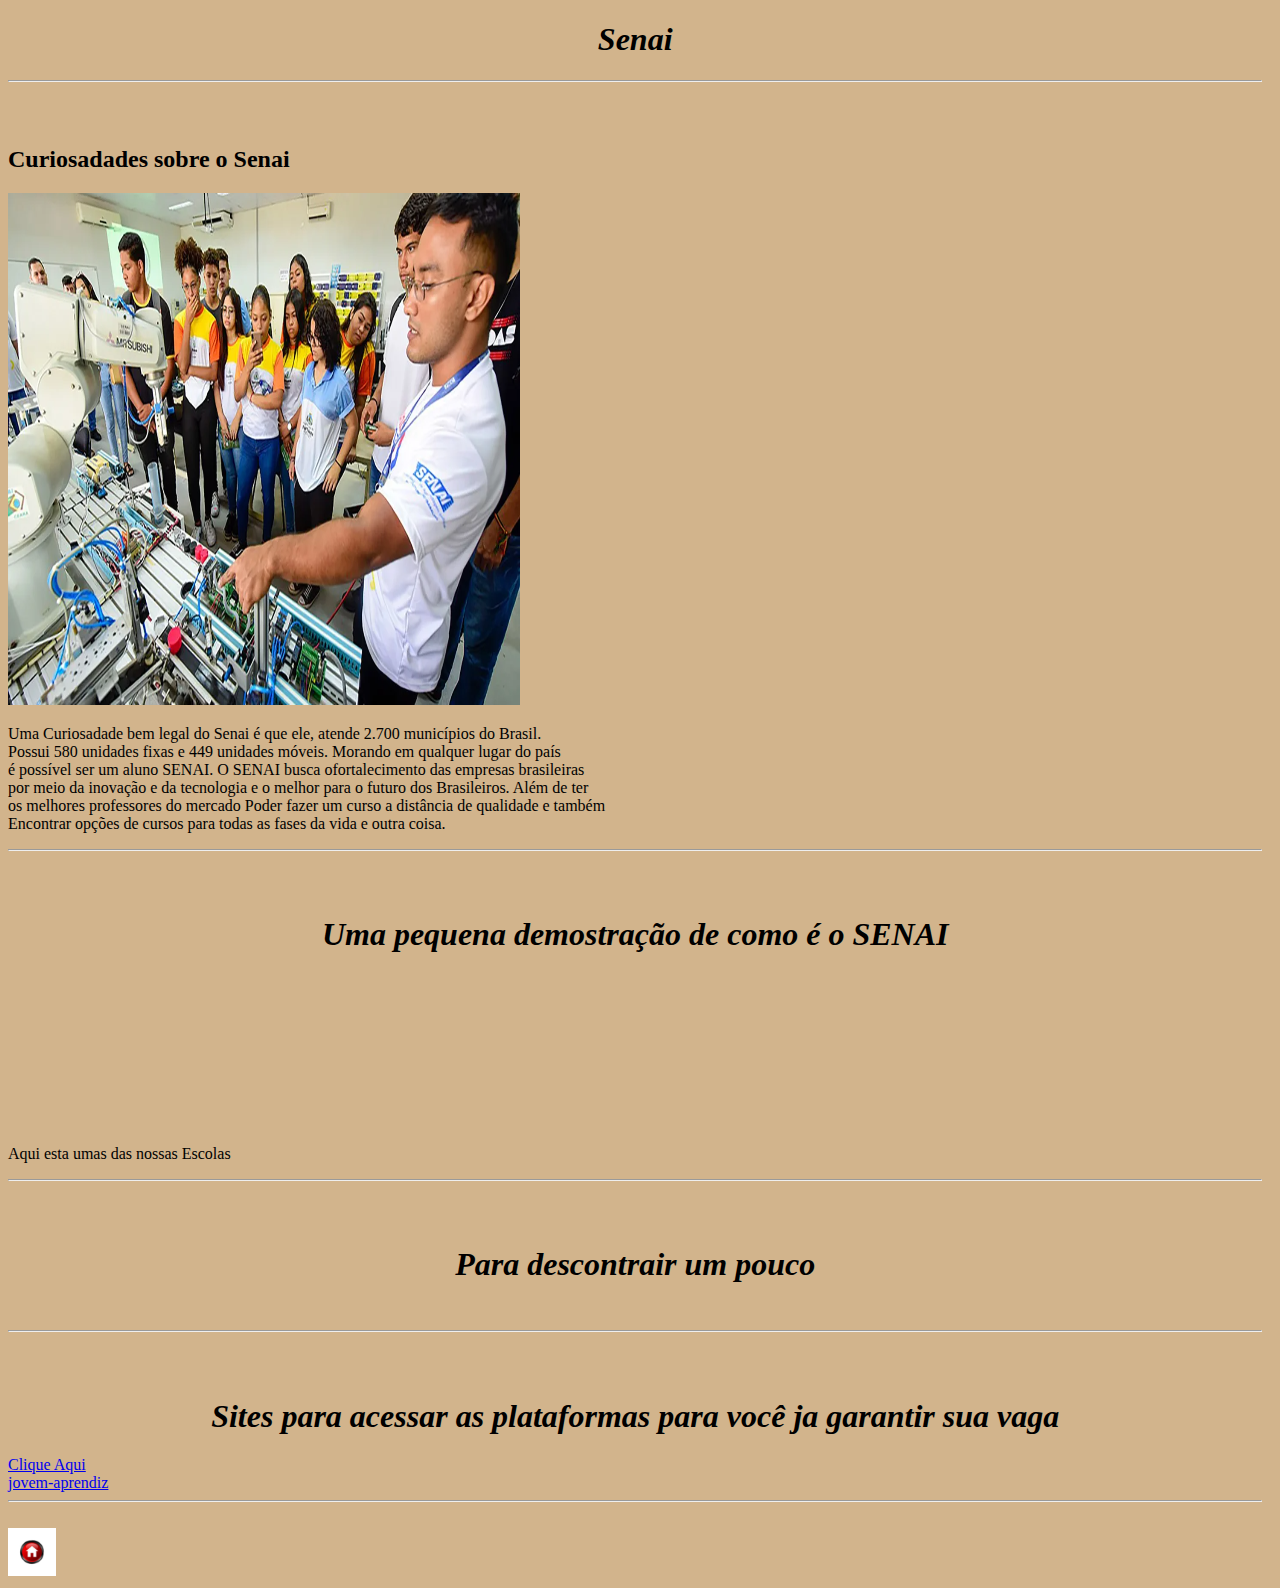
<file: index (2).html>
<!DOCTYPE html>
<html lang="pt-br">

<head>
    <link rel="stylesheet" href="ONE PAGE.css">
    <meta charset="UTF-8">
    <meta name="viewport" content="width=device-width, initial-scale=1.0">
    <title>One Page / Matheus G / DS</title>
    <link rel="shortcut icon" href="IMAGENS/download.png">
</head>

<body>
    <h1 class="Titulo" id="Titulo">Senai</h1>
    <hr>
    <br>
    <br>
    <h2>Curiosadades sobre o Senai</h2>
    <img src="IMAGENS/senai.png" alt="">
    <br>
    <p>Uma Curiosadade bem legal do Senai é que ele, atende 2.700 municípios do Brasil. <br>
        Possui 580 unidades fixas e 449 unidades móveis.
        Morando em qualquer lugar do país <br>
        é possível ser um aluno SENAI.
        O SENAI busca ofortalecimento das empresas brasileiras <br>
        por meio da inovação e da tecnologia e o melhor para o
        futuro dos Brasileiros.
        Além de ter <br>
        os melhores professores do mercado
        Poder fazer um curso a distância de qualidade e também <br>
        Encontrar
        opções de cursos para todas as fases da vida
        e outra coisa.
    </p>
    <hr>
    <br>
    <br>
    <h1>Uma pequena demostração de como é o SENAI</h1>
    <iframe width="560" height="315" src="https://www.youtube.com/embed/Ks108wyGvNA?si=sAwu5aymAQdSxNGA"
        title="YouTube video player" frameborder="0"
        allow="accelerometer; autoplay; clipboard-write; encrypted-media; gyroscope; picture-in-picture; web-share"
        referrerpolicy="strict-origin-when-cross-origin" allowfullscreen></iframe>
    <p>Aqui esta umas das nossas Escolas</p>
    <hr>
    <br>
    <br>
    <h1>Para descontrair um pouco</h1>
    <audio controls>
        <source src="Audios/ihihi.mp3">
    </audio>
    <hr>
    <br>
    <br>
    <h1>Sites para acessar as plataformas para você ja garantir sua vaga</h1>
    <a href="https://www.sp.senai.br/cursos-tecnicos">Clique Aqui</a> <br>
    <a href="https://www.senairs.org.br/jovem-aprendiz">jovem-aprendiz</a>
    <hr>
    <br>
    <footer class="footer">
        <a href="#Titulo" title="Titulo"><img src="IMAGENS/casaa.png" ></a>
    </footer>



</body>

</html>
</file>
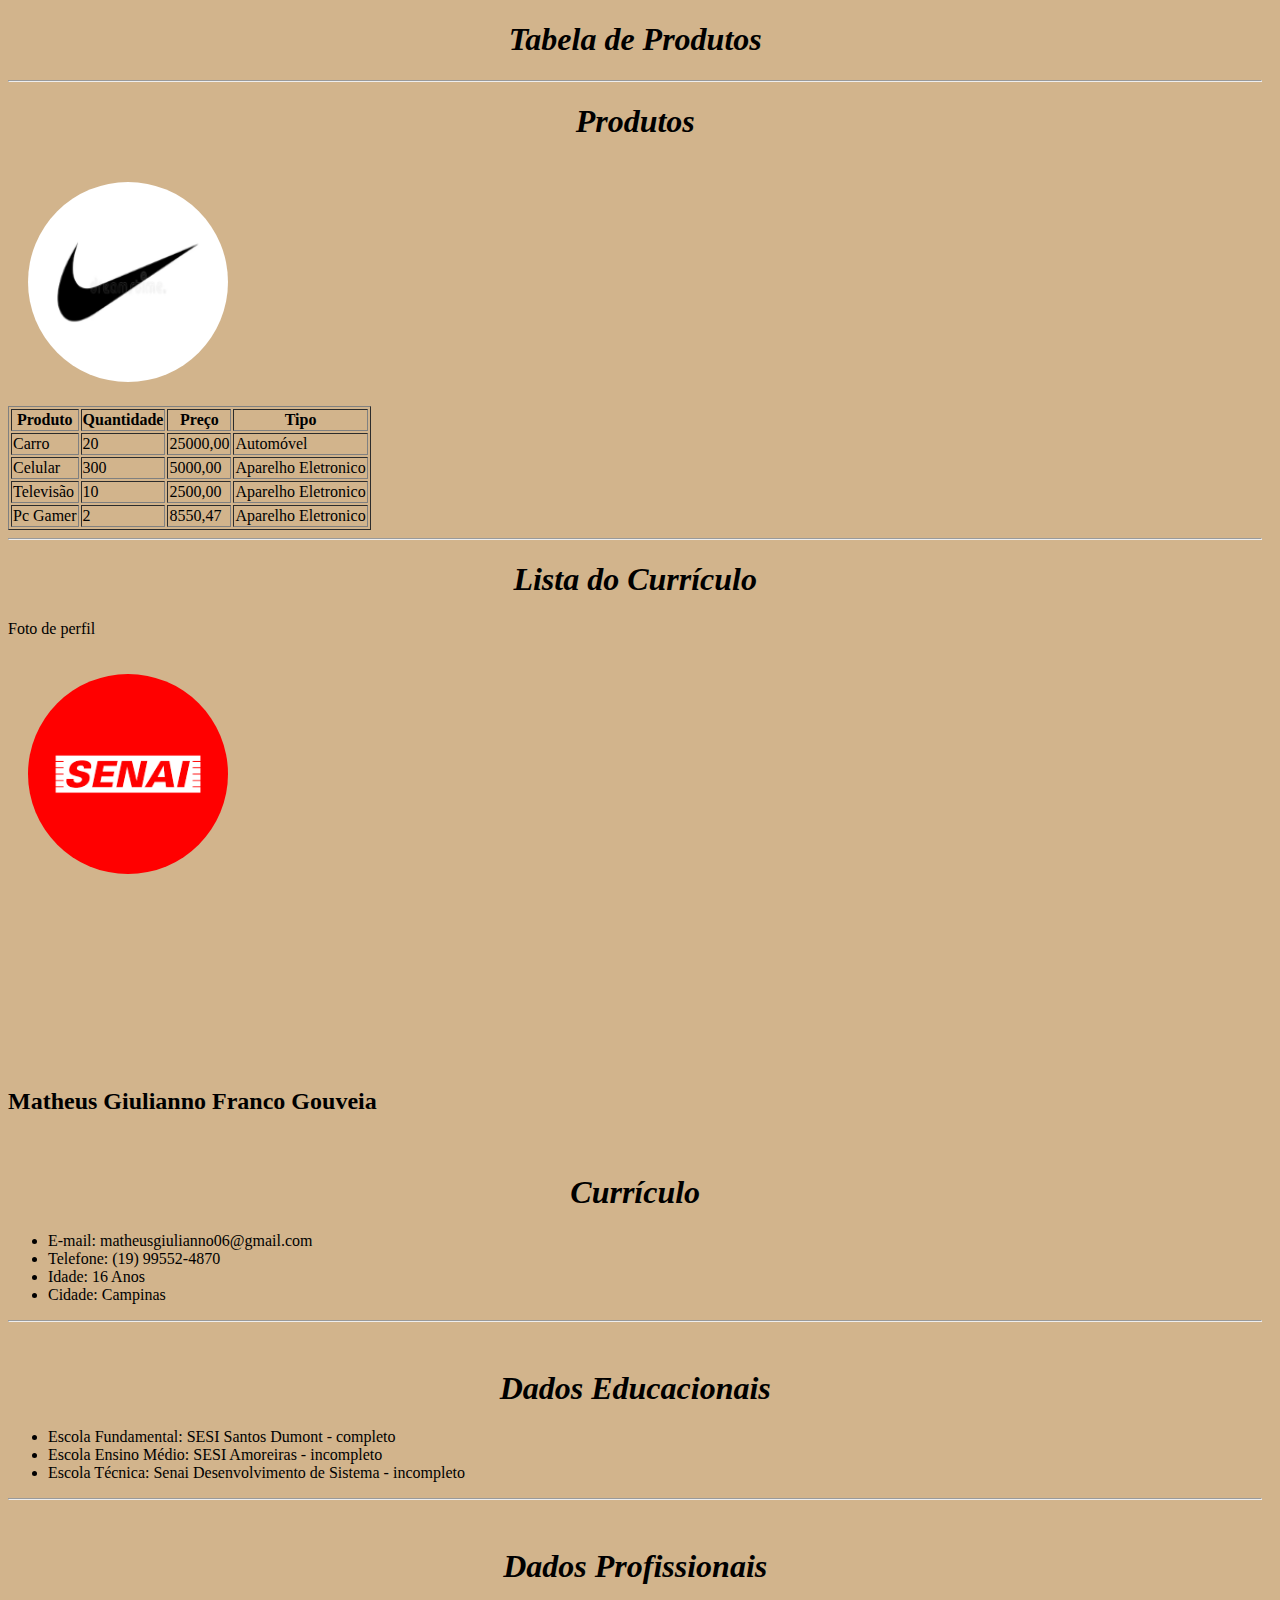
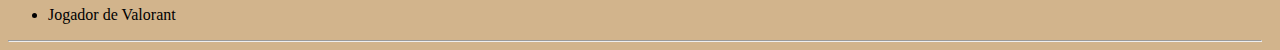
<file: sitetabela.html>
<!DOCTYPE html>
<html lang="pt-br">

<head>
    <link rel="stylesheet" href="style.css">
    <meta charset="UTF-8">
    <meta name="viewport" content="width=device-width, initial-scale=1.0">
    <title>Tabela / Matheus G / DS </title>
</head>

<body>
    <main>
        <section class="Tabela" id="Tabela">
            <h1>Tabela de Produtos</h1>
            <table border="1">

                <tr>
                    <th>Produto</th>
                    <th>Quantidade</th>
                    <th>Preço</th>
                    <th>Tipo</th>
                </tr>
                <tr>
                    <td>Carro</td>
                    <td>20</td>
                    <td>25000,00</td>
                    <td>Automóvel</td>
                </tr>
                <tr>
                    <td>Celular</td>
                    <td>300</td>
                    <td>5000,00</td>
                    <td>Aparelho Eletronico</td>

                </tr>
                <tr>
                    <td>Televisão</td>
                    <td>10</td>
                    <td>2500,00</td>
                    <td>Aparelho Eletronico</td>
                </tr>
                <tr>
                    <td>Pc Gamer</td>
                    <td>2</td>
                    <td>8550,47</td>
                    <td>Aparelho Eletronico</td>
                    </td>
                </tr>
                <section>
                    <hr>
                    <h1>Produtos</h1>
                    <div class="Cards" id="Cards">
                        <img src="IMAGENS/nike.png" alt="">

                    </div>



            </table>
            <hr>
            <h1>Lista do Currículo</h1>
            <P>Foto de perfil</P>
            <div class="Cards" id="Cards">
            <img src="IMAGENS/download.png" alt="">
            <div>
            <p></p>
            <iframe width="560" height="315" src="https://www.youtube.com/embed/5m1aWZfC4yU?si=vfzA0sOXf1ZAifTe"
                title="YouTube video player" frameborder="0"
                allow="accelerometer; autoplay; clipboard-write; encrypted-media; gyroscope; picture-in-picture; web-share"
                referrerpolicy="strict-origin-when-cross-origin" allowfullscreen></iframe>
            <h2>Matheus Giulianno Franco Gouveia</h2>

            <br>
            <section class="Dados pessoais" id="Dados pessoais">
                <h1>Currículo</h1>
                <ul>
                    <li>E-mail: matheusgiulianno06@gmail.com</li>
                    <li>Telefone: (19) 99552-4870</li>
                    <li>Idade: 16 Anos</li>
                    <li>Cidade: Campinas</li>
                </ul>
                <section>
                    <hr>

                    <br>
                    <section class="Dados Educacionais" id="Dados Educacionais">
                        <h1>Dados Educacionais</h1>
                        <ul typer>
                            <li>Escola Fundamental: SESI Santos Dumont - completo</li>
                            <li>Escola Ensino Médio: SESI Amoreiras - incompleto</li>
                            <li>Escola Técnica: Senai Desenvolvimento de Sistema - incompleto</li>
                        </ul>
                        <section>
                            <hr>

                            <br>
                            <section class="Dados Profissionais" id="Dados Profissionais">
                                <h1>Dados Profissionais</h1>
                                <ul>
                                    <li>Jogador de Valorant</li>
                                </ul typer>
                                <hr>
                            </section>
    </main>
</body>

</html>
</file>
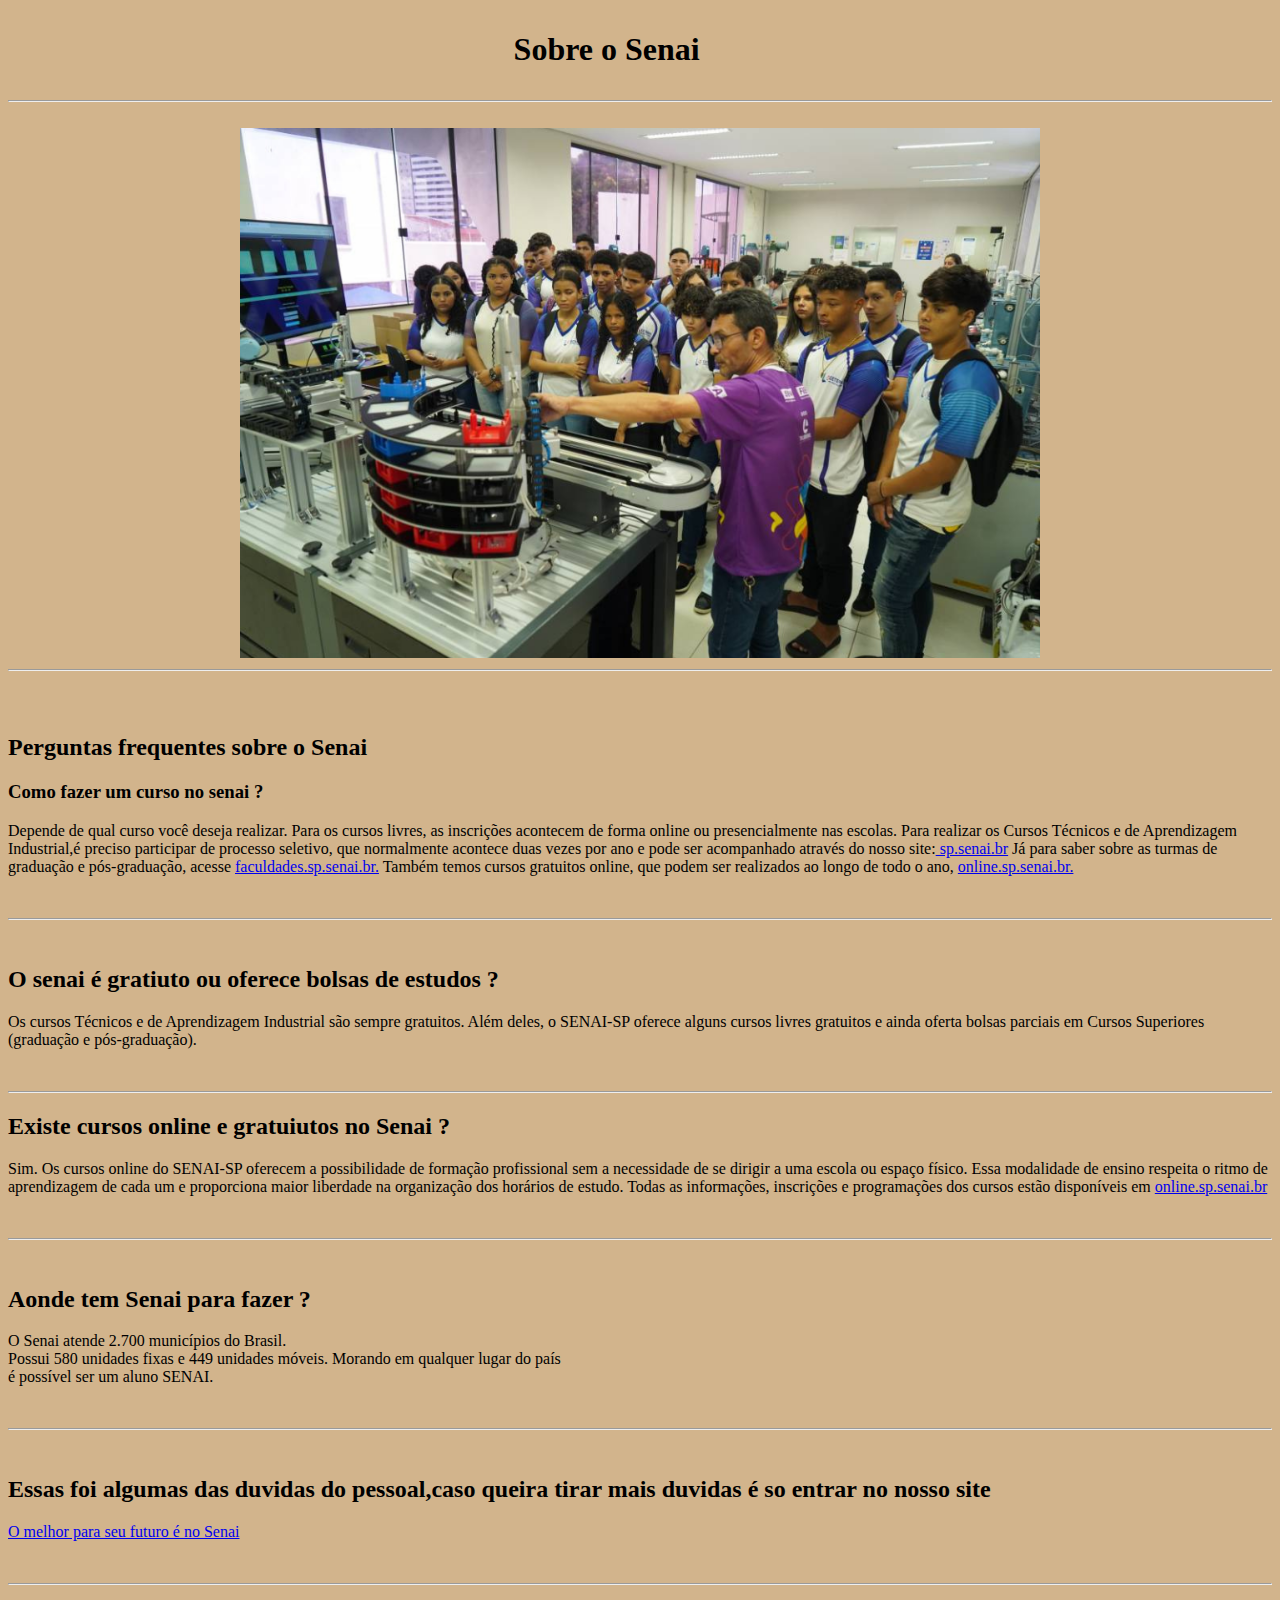
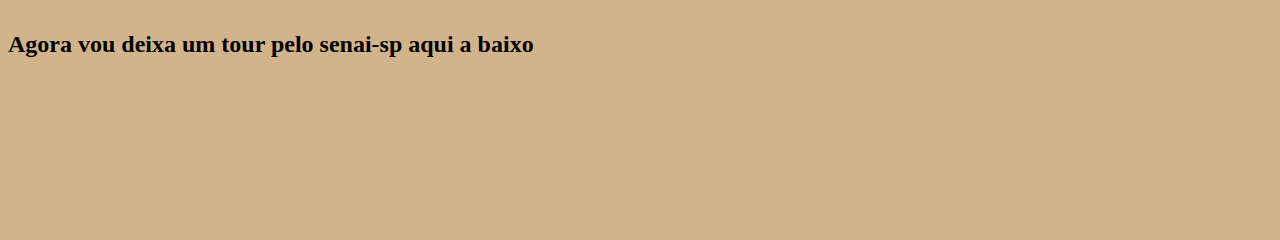
<file: sobre.html>
<!DOCTYPE html>
<html lang="pt-br">

<head>
    <meta charset="UTF-8">
    <meta name="viewport" content="width=device-width, initial-scale=1.0">
    <title>Sobre o Senai</title>
    <link rel="stylesheet" href="sobre.css">
</head>

<body>
    <div class="titulo">
        <h1>Sobre o Senai</h1>
    </div>
    <hr>
    <br>
    <div class="slider">
        <!-- Container que agrupa todos os slides -->
        <div class="slides">
            <!-- Slide 1 -->
            <div class="slide">
                <img src="IMAGENS/1.png" alt="Banner 1">
            </div>
            <!-- Slide 2 -->
            <div class="slide">
                <img src="IMAGENS/2.png" alt="Banner 2">
            </div>
            <!-- Slide 3 -->
            <div class="slide">
                <img src="IMAGENS/3.png" alt="Banner 3">
            </div>
        </div>
    </div>
    <hr>
    <br>
    <br>
    <h2>Perguntas frequentes sobre o Senai</h2>
    <h3>Como fazer um curso no senai ? </h3>
    <p>Depende de qual curso você deseja realizar. Para os cursos livres, as inscrições acontecem de forma online ou
        presencialmente nas escolas. Para realizar os Cursos Técnicos e de Aprendizagem Industrial,é preciso participar
        de processo seletivo, que normalmente acontece duas vezes por ano e pode ser acompanhado através do nosso
        site:<a href="https://www.sp.senai.br/"> sp.senai.br</a>
        Já para saber sobre as turmas de graduação e pós-graduação, acesse <a
            href="https://faculdades.sp.senai.br/">faculdades.sp.senai.br.</a> Também
        temos cursos gratuitos online, que podem ser realizados ao longo de todo o ano, <a
            href="https://online.sp.senai.br/">online.sp.senai.br.</a>
    </p>
    <br>
    <hr>
    <br>
    <h2>O senai é gratiuto ou oferece bolsas de estudos ?</h2>
    <p>Os cursos Técnicos e de Aprendizagem Industrial são sempre gratuitos. Além deles, o SENAI-SP oferece alguns
        cursos livres gratuitos e ainda oferta bolsas parciais em Cursos Superiores (graduação e pós-graduação).</p>
    <br>
    <hr>
    <h2>Existe cursos online e gratuiutos no Senai ?</h2>
    <p>Sim. Os cursos online do SENAI-SP oferecem a possibilidade de formação profissional sem a necessidade de se
        dirigir a uma escola ou espaço físico.

        Essa modalidade de ensino respeita o ritmo de aprendizagem de cada um e proporciona maior liberdade na
        organização dos horários de estudo. Todas as informações, inscrições e programações dos cursos estão disponíveis
        em <a href="https://online.sp.senai.br/">online.sp.senai.br</a> </p>
    <br>
    <hr>
    <br>
    <h2>Aonde tem Senai para fazer ?</h2>
    <p>O Senai atende 2.700 municípios do Brasil. <br>
        Possui 580 unidades fixas e 449 unidades móveis.
        Morando em qualquer lugar do país <br>
        é possível ser um aluno SENAI.</p>
    <br>
    <hr>
    <br>
    <H2>Essas foi algumas das duvidas do pessoal,caso queira tirar mais duvidas é so entrar no nosso site</H2>
    <p><a href="https://www.sp.senai.br/">O melhor para seu futuro é no Senai</a></p>
    <br>
    <hr>
    <br>
    <h2>Agora vou deixa um tour pelo senai-sp aqui a baixo</h2>
    <iframe width="560" height="315" src="https://www.youtube.com/embed/J--7IsdWSwY?si=FGl9kgksC8ENDd9C"
        title="YouTube video player" frameborder="0"
        allow="accelerometer; autoplay; clipboard-write; encrypted-media; gyroscope; picture-in-picture; web-share"
        referrerpolicy="strict-origin-when-cross-origin" allowfullscreen></iframe>




</body>

</html>
</file>
<file: ONE PAGE.css>
*{ 
    width:auto;
    height: auto;
    background-color: tan;
}

body{
    width: 98%;
    height: 100%;
}
h1{
    text-align: center;
    font-style: italic;
    font-size: xx-large;
}


/* Estilização do container do slider */
.slider {
    width: 100%; /* O slider ocupa 100% da largura disponível */
    max-width: 800px; /* Limite de largura para o slider */
    margin: 0 auto; /* Centraliza o slider horizontalmente */
    overflow: hidden; /* Esconde o conteúdo que ultrapassa os limites do container */
    position: relative; /* Posiciona o slider de forma relativa para posicionar elementos dentro dele, se necessário */
}

/* Estilização do container das slides */
.slides {
    display: flex; /* Alinha os slides em linha, horizontalmente */
    width: 300%; /* Largura do container de slides é 3 vezes a largura do slider para acomodar todos os slides */
    animation: slideAnimation 9s infinite; /* Aplica a animação que movimenta os slides, com duração de 9 segundos e repetição infinita */
}

/* Estilização individual de cada slide */
.slide {
    width: 100%; /* Cada slide ocupa 100% da largura do slider */
    flex-shrink: 0; /* Evita que o slide encolha e force o flex a alterar seu tamanho */
}

/* Definição da animação para os slides */
@keyframes slideAnimation {
    0% { transform: translateX(0); } /* Posição inicial do primeiro slide */
    33% { transform: translateX(-100%); } /* Move para o segundo slide */
    66% { transform: translateX(-200%); } /* Move para o terceiro slide */
    100% { transform: translateX(0); } /* Retorna ao primeiro slide */
}

/* Estilização das imagens dentro dos slides */
.slide img {
    width: 100%; /* A imagem ocupa 100% da largura do slide */
    display: block; /* Remove qualquer espaço extra ao redor da imagem */
}


/* Estilo para o contêiner principal */
.container {
    display: flex; /* Define o contêiner como um flexbox */
    gap: 20px; /* Espaçamento entre os cards */
    flex-wrap: wrap; /* Permite que os cards quebrem linha se necessário */
}

/* Estilo para cada card */
.card {
    background-color: white;
    border: 1px solid #ddd;
    border-radius: 8px; /* Arredonda os cantos dos cards */
    padding: 20px;
    box-shadow: 0 2px 5px rgba(0, 0, 0, 0.1); /* Adiciona uma sombra para dar um efeito de elevação */
    flex: 1; /* Permite que os cards cresçam igualmente */
    max-width: 300px; /* Define uma largura máxima para os cards */
}

/* Estilo para o título dos cards */
.card h2 {
    margin-top: 0;
    font-size: 1.5em;
    color: #333;
}

/* Estilo para o parágrafo dos cards */
.card p {
    color: #666;
}
</file>
<file: style.css>
/*comentantios (atalho para comentarios: crtl + K crtl + C) */ 

*{ 
    width:auto;
    height: auto;
    background-color: tan;
}

body{
    width: 98%;
    height: 100%;
}
h1{
    text-align: center;
    font-style: italic;
    font-size: xx-large;
}
.tabela{
    text-align: left;
}
.currilo{
    text-align: center;
    font-style: italic;
    font-size: xx-large;
}
.Cards img{
    margin:20px;
    width: 200px;
    height:200px;
    border-radius: 360px;
}
</file>
<file: sobre.css>
*{ 
    width:auto;
    height: auto;
    background-color: tan;
}

.titulo{
    width: 100%;
    text-align: center;
    display: flex;
    flex-wrap: wrap;
    text-align: center;
    margin: 10px 34% 10px 40%;
}

/* Estilização do container do slider */
.slider {
    width: 70%; /* O slider ocupa 100% da largura disponível */
    max-width: 800px; /* Limite de largura para o slider */
    margin: 0 auto; /* Centraliza o slider horizontalmente */
    overflow: hidden; /* Esconde o conteúdo que ultrapassa os limites do container */
    position: relative; /* Posiciona o slider de forma relativa para posicionar elementos dentro dele, se necessário */
}

/* Estilização do container das slides */
.slides {
    display: flex; /* Alinha os slides em linha, horizontalmente */
    width: 100%; /* Largura do container de slides é 3 vezes a largura do slider para acomodar todos os slides */
    animation: slideAnimation 9s infinite; /* Aplica a animação que movimenta os slides, com duração de 9 segundos e repetição infinita */
}

/* Estilização individual de cada slide */
.slide {
    width: 100%; /* Cada slide ocupa 100% da largura do slider */
    flex-shrink: 0; /* Evita que o slide encolha e force o flex a alterar seu tamanho */
}

/* Definição da animação para os slides */
@keyframes slideAnimation {
    0% { transform: translateX(0); } /* Posição inicial do primeiro slide */
    33% { transform: translateX(-100%); } /* Move para o segundo slide */
    66% { transform: translateX(-200%); } /* Move para o terceiro slide */
    100% { transform: translateX(0); } /* Retorna ao primeiro slide */
}

/* Estilização das imagens dentro dos slides */
.slide img {
    width: 100%; /* A imagem ocupa 100% da largura do slide */
    display: block; /* Remove qualquer espaço extra ao redor da imagem */
}
</file>
